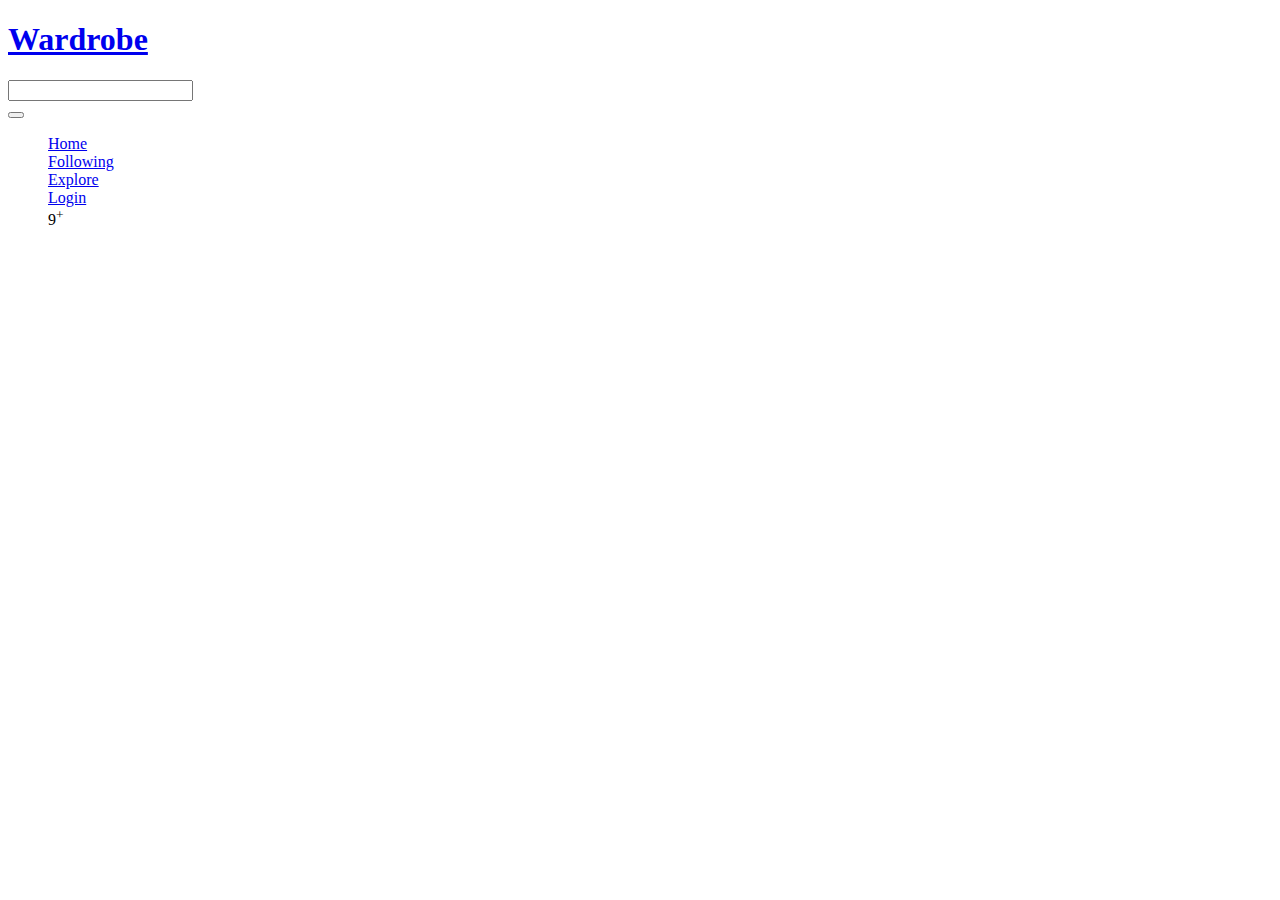
<file: pages/product_card.html>
<!DOCTYPE html>
<html lang="en">
<head>
    <meta charset="UTF-8">
    <meta name="viewport" content="width=device-width, initial-scale=1.0">
    <link href="https://cdn.jsdelivr.net/npm/bootstrap@5.0.2/dist/css/bootstrap.min.css" rel="stylesheet" integrity="sha384-EVSTQN3/azprG1Anm3QDgpJLIm9Nao0Yz1ztcQTwFspd3yD65VohhpuuCOmLASjC" crossorigin="anonymous">
    <link rel="stylesheet" href="https://cdnjs.cloudflare.com/ajax/libs/font-awesome/6.5.1/css/all.min.css" integrity="sha512-DTOQO9RWCH3ppGqcWaEA1BIZOC6xxalwEsw9c2QQeAIftl+Vegovlnee1c9QX4TctnWMn13TZye+giMm8e2LwA==" crossorigin="anonymous" referrerpolicy="no-referrer" /> 
    <title>Document</title>
</head>
<body>

    <div class="navbar navbar-light bg-light navbar-expand-md px-3">
        <a href="#" class="navbar-brand">
          <h1>Wardrobe</h1>
        </a>
        <div class="w-50">
          <div class="input-icons position-relative">
            <i class="fa-solid fa-magnifying-glass position-absolute translate-bottom mt-2 ms-2 ps-1  text-secondary" aria-hidden="true"></i>
            <input class="form-control" id="searchInput" type="text">
          </div>
        </div>
        <button class="navbar-toggler" data-bs-toggle="collapse" data-bs-target="#menu">
          <span class="navbar-toggler-icon"></span>
        </button>
        <div class="navbar-collapse collapse" id="menu">
          <ul class="navbar-nav ms-auto" style="list-style:none;">
            <li class="nav-item mx-3">
              <a href="/home.html" class="nav-link">Home</a>
            </li>
            <li class="nav-item mx-3">
              <a href="#" class="nav-link">Following</a>
            </li>
            <li class="nav-item mx-3">
              <a href="/pages/all_products.html" class="nav-link" id="product-nav">Explore</a>
            </li>
            <li class="nav-item mx-3">
              <a href="/pages/product_card.html" class="nav-link">Login</a>
            </li>
            <li class="nav-item mx-3">
              <a class="nav-link position-relative"><i class="fa-solid fa-comment-dots fs-3" aria-hidden="true"></i><span id="navCart" class="position-absolute top-0 start-100 translate-bottom badge rounded-pill bg-danger">9<sup>+</sup></span></a>
            </li>
            <li class="nav-item mx-3">
              <a href="/pages/cart.html" class="nav-link"><i class="fa-solid fa-ellipsis fs-4" aria-hidden="true"></i></a>
            </li>
          </ul>
        </div>
      </div>

    <div id="selected_product_card" class="container bg-light">
        <!-- <div class="row align-items-center">
          <div class="col text-center"><img src="/images/1.webp" id="selected_product_img" class="img-fluid" alt="..." style="height: 15em; width: 10em;"></div>
          <div class="col text-start">
            <h3 id="selected_product_brand">Product Brand</h3>
            <h5 id="selected_product_title">Product Title</h5>
            <h4 id="selected_product_price">1200</h4>
            <div class="btn-toolbar mb-3" role="toolbar" aria-label="Toolbar with button groups">
                <div class="btn-group-sm me-2" role="group" aria-label="First group">
                  <button type="button" class="btn btn-outline-secondary">S</button>
                  <button type="button" class="btn btn-outline-secondary">M</button>
                  <button type="button" class="btn btn-outline-secondary">L</button>
                  <button type="button" class="btn btn-outline-secondary">XL</button>
                </div>
            </div>
            <div class="btn-group" role="group">
                <button type="button" class="btn btn-light"><i class="fa-regular fa-bookmark"></i></button>
                <button type="button" onclick="addToCart()" class="btn btn-secondary">Add to cart</button>
              </div>
        </div>
        </div> -->
    </div>
<script src="/script/product_card.js"></script>
<script src="https://cdn.jsdelivr.net/npm/@popperjs/core@2.9.2/dist/umd/popper.min.js" integrity="sha384-IQsoLXl5PILFhosVNubq5LC7Qb9DXgDA9i+tQ8Zj3iwWAwPtgFTxbJ8NT4GN1R8p" crossorigin="anonymous"></script>
<script src="https://cdn.jsdelivr.net/npm/bootstrap@5.0.2/dist/js/bootstrap.min.js" integrity="sha384-cVKIPhGWiC2Al4u+LWgxfKTRIcfu0JTxR+EQDz/bgldoEyl4H0zUF0QKbrJ0EcQF" crossorigin="anonymous"></script>
</body>
</html>
</file>
